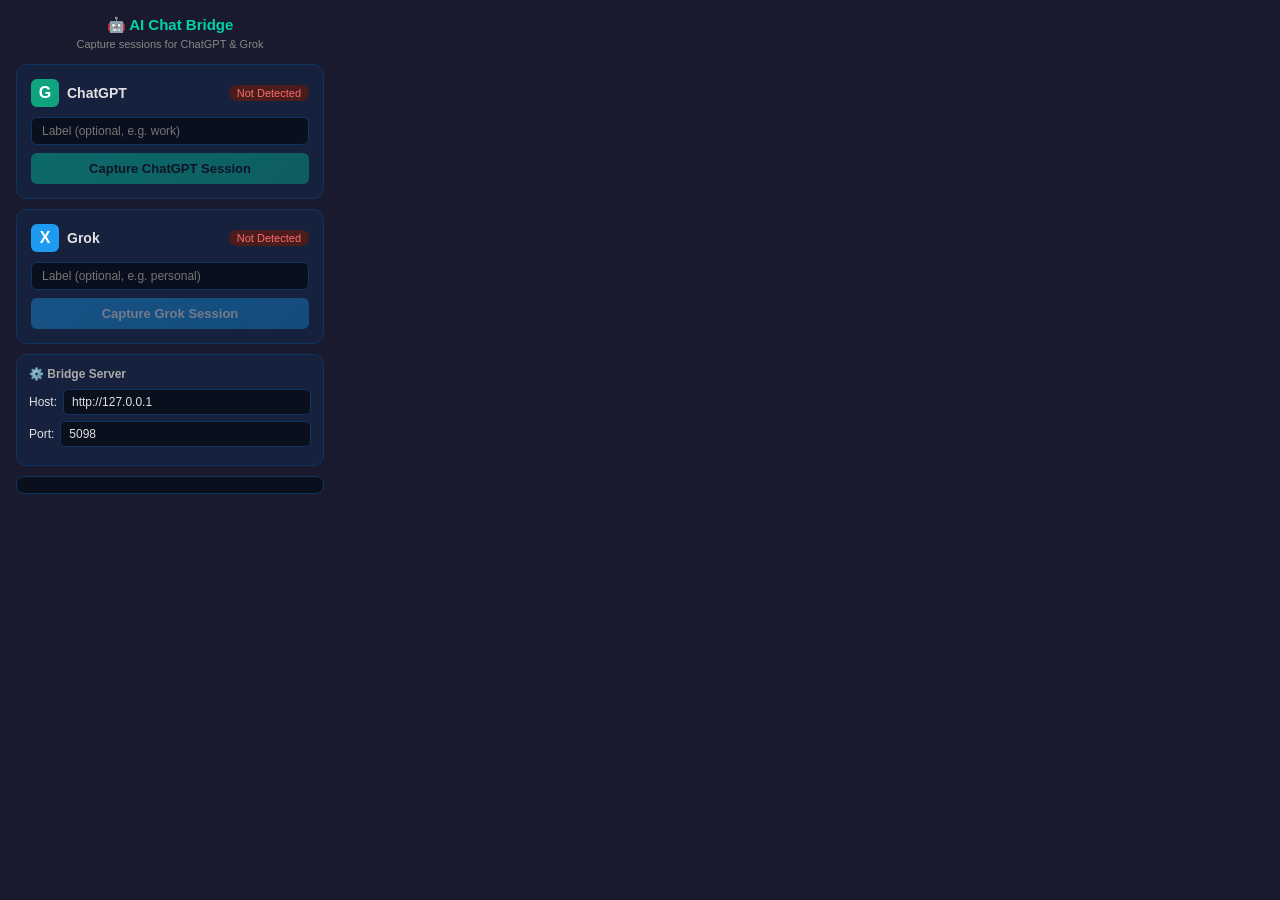
<file: chrome_extension/popup.html>
<!DOCTYPE html>
<html>
<head>
  <meta charset="UTF-8">
  <style>
    * { margin: 0; padding: 0; box-sizing: border-box; }
    body {
      width: 340px;
      font-family: 'Segoe UI', -apple-system, sans-serif;
      background: #1a1a2e;
      color: #e0e0e0;
      padding: 16px;
    }
    h1 {
      font-size: 15px;
      text-align: center;
      margin-bottom: 4px;
      color: #00d4aa;
    }
    .subtitle {
      font-size: 11px;
      text-align: center;
      color: #888;
      margin-bottom: 14px;
    }
    .platform-card {
      background: #16213e;
      border: 1px solid #0f3460;
      border-radius: 10px;
      padding: 14px;
      margin-bottom: 10px;
    }
    .platform-header {
      display: flex;
      align-items: center;
      gap: 8px;
      margin-bottom: 10px;
    }
    .platform-icon {
      width: 28px;
      height: 28px;
      border-radius: 6px;
      display: flex;
      align-items: center;
      justify-content: center;
      font-size: 16px;
      font-weight: bold;
      color: white;
    }
    .platform-icon.chatgpt { background: #10a37f; }
    .platform-icon.grok { background: #1d9bf0; }
    .platform-name {
      font-weight: 600;
      font-size: 14px;
    }
    .platform-status {
      margin-left: auto;
      font-size: 11px;
      padding: 2px 8px;
      border-radius: 10px;
      background: #333;
    }
    .platform-status.detected { background: #0d4f3c; color: #00d4aa; }
    .platform-status.not-detected { background: #4a1c1c; color: #ff6b6b; }
    .label-row {
      display: flex;
      gap: 6px;
      margin-bottom: 8px;
    }
    .label-row input {
      flex: 1;
      padding: 6px 10px;
      border-radius: 6px;
      border: 1px solid #0f3460;
      background: #0a0f1e;
      color: #e0e0e0;
      font-size: 12px;
      outline: none;
    }
    .label-row input:focus { border-color: #00d4aa; }
    .btn {
      width: 100%;
      padding: 8px;
      border: none;
      border-radius: 6px;
      font-size: 13px;
      font-weight: 600;
      cursor: pointer;
      transition: opacity 0.2s;
    }
    .btn:hover { opacity: 0.85; }
    .btn:disabled { opacity: 0.4; cursor: not-allowed; }
    .btn-capture {
      background: linear-gradient(135deg, #00d4aa, #00b894);
      color: #000;
    }
    .btn-capture.grok-btn {
      background: linear-gradient(135deg, #1d9bf0, #0d8bd9);
      color: #fff;
    }
    .settings {
      background: #16213e;
      border: 1px solid #0f3460;
      border-radius: 10px;
      padding: 12px;
      margin-bottom: 10px;
    }
    .settings-title {
      font-size: 12px;
      font-weight: 600;
      margin-bottom: 8px;
      color: #aaa;
    }
    .settings-row {
      display: flex;
      align-items: center;
      gap: 6px;
      margin-bottom: 6px;
    }
    .settings-row label {
      font-size: 12px;
      flex-shrink: 0;
    }
    .settings-row input {
      flex: 1;
      padding: 5px 8px;
      border-radius: 5px;
      border: 1px solid #0f3460;
      background: #0a0f1e;
      color: #e0e0e0;
      font-size: 12px;
      outline: none;
    }
    #log {
      background: #0a0f1e;
      border: 1px solid #0f3460;
      border-radius: 8px;
      padding: 8px;
      font-size: 11px;
      font-family: 'Consolas', monospace;
      max-height: 100px;
      overflow-y: auto;
      color: #888;
      line-height: 1.5;
    }
    #log .ok { color: #00d4aa; }
    #log .err { color: #ff6b6b; }
    #log .info { color: #1d9bf0; }
  </style>
</head>
<body>
  <h1>🤖 AI Chat Bridge</h1>
  <p class="subtitle">Capture sessions for ChatGPT & Grok</p>

  <!-- ChatGPT -->
  <div class="platform-card">
    <div class="platform-header">
      <div class="platform-icon chatgpt">G</div>
      <span class="platform-name">ChatGPT</span>
      <span class="platform-status not-detected" id="status-chatgpt">Not Detected</span>
    </div>
    <div class="label-row">
      <input type="text" id="label-chatgpt" placeholder="Label (optional, e.g. work)" />
    </div>
    <button class="btn btn-capture" id="btn-chatgpt" disabled>Capture ChatGPT Session</button>
  </div>

  <!-- Grok -->
  <div class="platform-card">
    <div class="platform-header">
      <div class="platform-icon grok">X</div>
      <span class="platform-name">Grok</span>
      <span class="platform-status not-detected" id="status-grok">Not Detected</span>
    </div>
    <div class="label-row">
      <input type="text" id="label-grok" placeholder="Label (optional, e.g. personal)" />
    </div>
    <button class="btn btn-capture grok-btn" id="btn-grok" disabled>Capture Grok Session</button>
  </div>

  <!-- Settings -->
  <div class="settings">
    <div class="settings-title">⚙️ Bridge Server</div>
    <div class="settings-row">
      <label>Host:</label>
      <input type="text" id="server-host" value="http://127.0.0.1" />
    </div>
    <div class="settings-row">
      <label>Port:</label>
      <input type="text" id="server-port" value="5098" />
    </div>
  </div>

  <!-- Log -->
  <div id="log"></div>

  <script src="popup.js"></script>
</body>
</html>
</file>
